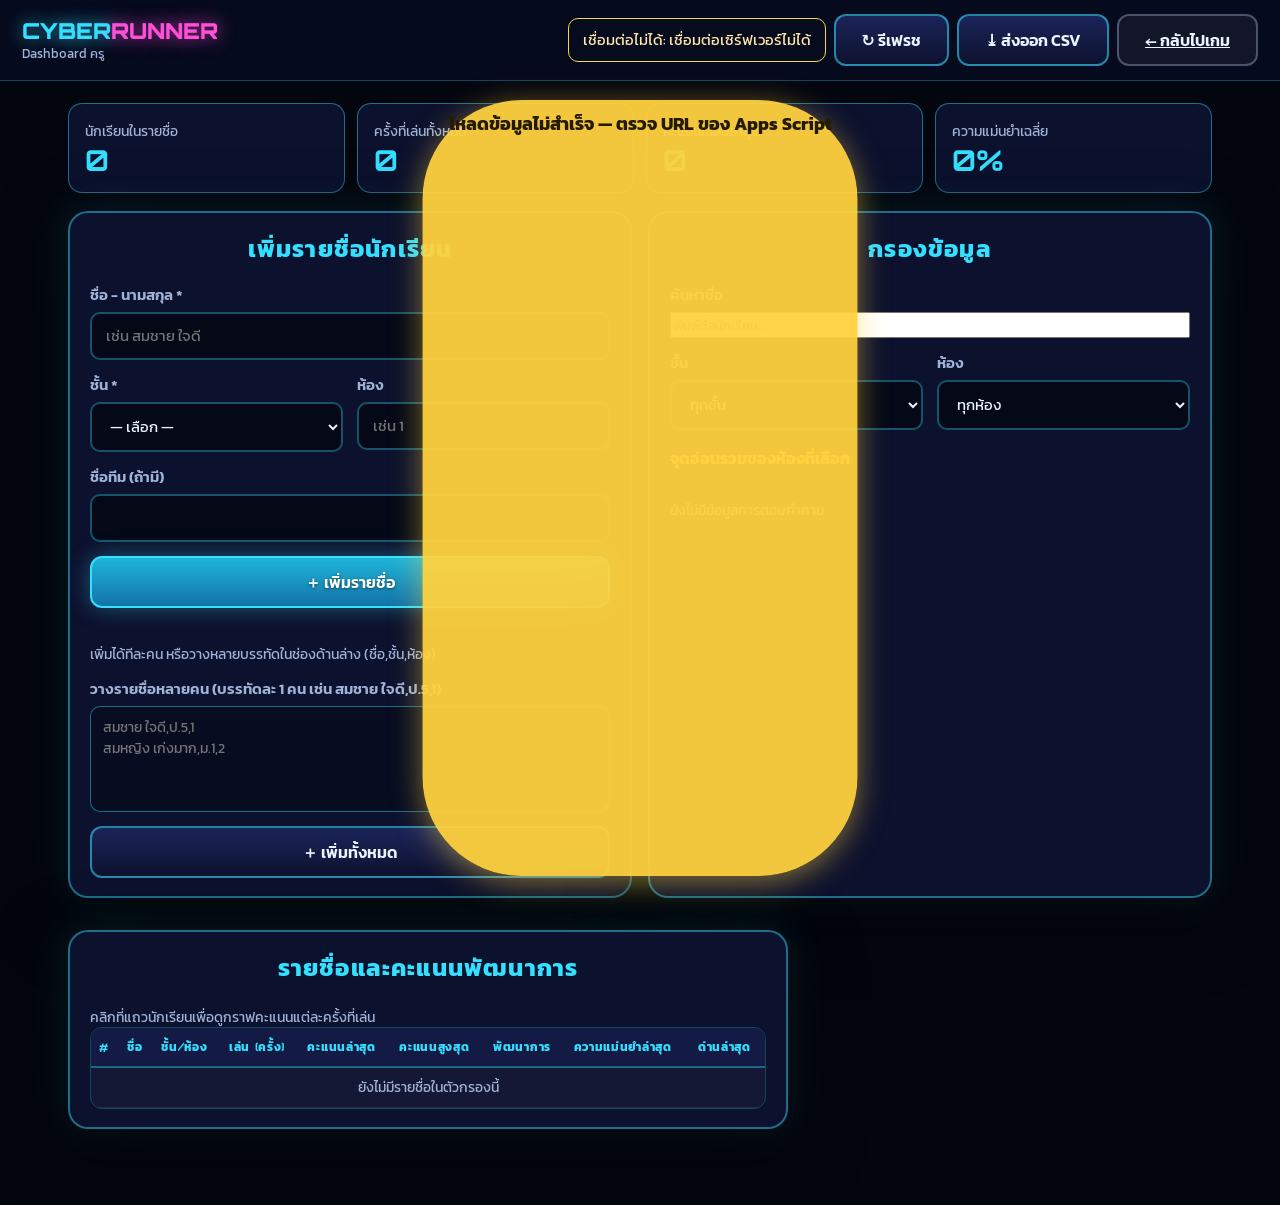
<file: dashboard.html>
<!DOCTYPE html>
<html lang="th">
<head>
  <meta charset="UTF-8" />
  <meta name="viewport" content="width=device-width, initial-scale=1" />
  <title>Dashboard ครู — Cyber Runner</title>
  <link rel="preconnect" href="https://fonts.googleapis.com" />
  <link href="https://fonts.googleapis.com/css2?family=Kanit:wght@400;600;700&family=Orbitron:wght@700;900&display=swap" rel="stylesheet" />
  <link rel="stylesheet" href="styles/main.css" />
  <link rel="stylesheet" href="styles/dashboard.css" />
</head>
<body class="dash-body">
  <header class="dash-top">
    <a class="dash-brand" href="index.html">
      <span class="logo-cy">CYBER</span><span class="logo-ru">RUNNER</span>
      <small>Dashboard ครู</small>
    </a>
    <div class="dash-top-actions">
      <span id="dash-status" class="cloud-strip info">กำลังเชื่อมต่อ…</span>
      <button class="btn" id="btn-refresh">↻ รีเฟรช</button>
      <button class="btn" id="btn-export">⤓ ส่งออก CSV</button>
      <a class="btn btn-ghost" href="index.html">← กลับไปเกม</a>
    </div>
  </header>

  <main class="dash-main">
    <section class="dash-kpis" id="kpis">
      <article class="kpi"><span>นักเรียนในรายชื่อ</span><b id="kpi-students">0</b></article>
      <article class="kpi"><span>ครั้งที่เล่นทั้งหมด</span><b id="kpi-plays">0</b></article>
      <article class="kpi"><span>คะแนนเฉลี่ยล่าสุด</span><b id="kpi-avg">0</b></article>
      <article class="kpi"><span>ความแม่นยำเฉลี่ย</span><b id="kpi-acc">0%</b></article>
    </section>

    <div class="dash-grid">
      <section class="panel dash-card">
        <h2 class="panel-title">เพิ่มรายชื่อนักเรียน</h2>
        <form id="add-form" class="form" autocomplete="off">
          <label class="field">
            <span>ชื่อ - นามสกุล *</span>
            <input type="text" id="add-name" maxlength="60" required placeholder="เช่น สมชาย ใจดี" />
          </label>
          <div class="field-row">
            <label class="field">
              <span>ชั้น *</span>
              <select id="add-grade" required>
                <option value="">— เลือก —</option>
                <option>ป.4</option><option>ป.5</option><option>ป.6</option>
                <option>ม.1</option><option>ม.2</option><option>ม.3</option>
              </select>
            </label>
            <label class="field">
              <span>ห้อง</span>
              <input type="text" id="add-room" maxlength="10" placeholder="เช่น 1" />
            </label>
          </div>
          <label class="field">
            <span>ชื่อทีม (ถ้ามี)</span>
            <input type="text" id="add-team" maxlength="40" />
          </label>
          <button type="submit" class="btn btn-primary">＋ เพิ่มรายชื่อ</button>
          <p class="foot-note">เพิ่มได้ทีละคน หรือวางหลายบรรทัดในช่องด้านล่าง (ชื่อ,ชั้น,ห้อง)</p>
          <label class="field">
            <span>วางรายชื่อหลายคน (บรรทัดละ 1 คน เช่น สมชาย ใจดี,ป.5,1)</span>
            <textarea id="add-bulk" rows="4" placeholder="สมชาย ใจดี,ป.5,1&#10;สมหญิง เก่งมาก,ม.1,2"></textarea>
          </label>
          <button type="button" class="btn" id="btn-bulk">＋ เพิ่มทั้งหมด</button>
        </form>
      </section>

      <section class="panel dash-card">
        <h2 class="panel-title">กรองข้อมูล</h2>
        <div class="form">
          <label class="field">
            <span>ค้นหาชื่อ</span>
            <input type="search" id="filter-q" placeholder="พิมพ์ชื่อนักเรียน..." />
          </label>
          <div class="field-row">
            <label class="field">
              <span>ชั้น</span>
              <select id="filter-grade">
                <option value="">ทุกชั้น</option>
              </select>
            </label>
            <label class="field">
              <span>ห้อง</span>
              <select id="filter-room">
                <option value="">ทุกห้อง</option>
              </select>
            </label>
          </div>
        </div>
        <h3 class="dash-sub">จุดอ่อนรวมของห้องที่เลือก</h3>
        <div id="weak-bars" class="weak-bars"></div>
      </section>
    </div>

    <section class="panel dash-card">
      <h2 class="panel-title">รายชื่อและคะแนนพัฒนาการ</h2>
      <p class="foot-note">คลิกที่แถวนักเรียนเพื่อดูกราฟคะแนนแต่ละครั้งที่เล่น</p>
      <div class="table-wrap">
        <table class="lb-table dash-table" id="student-table">
          <thead>
            <tr>
              <th>#</th>
              <th>ชื่อ</th>
              <th>ชั้น/ห้อง</th>
              <th>เล่น (ครั้ง)</th>
              <th>คะแนนล่าสุด</th>
              <th>คะแนนสูงสุด</th>
              <th>พัฒนาการ</th>
              <th>ความแม่นยำล่าสุด</th>
              <th>ด่านล่าสุด</th>
            </tr>
          </thead>
          <tbody id="student-body">
            <tr><td colspan="9" class="lb-empty">ยังไม่มีข้อมูล — เพิ่มรายชื่อแล้วให้นักเรียนเล่นเกม</td></tr>
          </tbody>
        </table>
      </div>
    </section>

    <section class="panel dash-card hidden" id="progress-card">
      <h2 class="panel-title" id="progress-title">พัฒนาการ</h2>
      <canvas id="progress-chart" width="960" height="280"></canvas>
      <div class="table-wrap">
        <table class="lb-table dash-table">
          <thead>
            <tr>
              <th>ครั้งที่</th>
              <th>วันที่</th>
              <th>คะแนน</th>
              <th>ถูก / ผิด</th>
              <th>ความแม่นยำ</th>
              <th>ด่าน</th>
              <th>เกรด</th>
            </tr>
          </thead>
          <tbody id="history-body"></tbody>
        </table>
      </div>
    </section>
  </main>

  <div id="toast" class="toast hidden"></div>

  <script src="src/config/cloud.js"></script>
  <script src="src/utils.js"></script>
  <script src="src/cloud.js"></script>
  <script src="src/dashboard.js"></script>
</body>
</html>
</file>
<file: styles/main.css>
/* =========================================================
   CYBER RUNNER — main.css
   Art direction: Cute Futuristic 2D Pixel / Neon Sci-Fi
   ========================================================= */

:root {
  --ui-scale: 1;

  --c-bg-0: #070b1f;
  --c-bg-1: #0d1330;
  --c-bg-2: #141c46;

  --c-cyan: #34e0ff;
  --c-cyan-dim: #1a92b0;
  --c-magenta: #ff4fd8;
  --c-violet: #8b5cff;
  --c-lime: #7dff5a;
  --c-gold: #ffd23f;
  --c-red: #ff5b6e;

  --c-text: #eaf3ff;
  --c-text-dim: #9fb2d8;

  --panel-bg: rgba(13, 19, 48, 0.94);
  --panel-brd: rgba(52, 224, 255, 0.45);

  --font-ui: 'Kanit', 'Sarabun', 'Leelawadee UI', 'Tahoma', system-ui, sans-serif;
  --font-tech: 'Orbitron', 'Kanit', 'Tahoma', sans-serif;

  --r: 14px;
}

/* High-contrast accessibility mode */
body.high-contrast {
  --panel-bg: rgba(0, 0, 8, 0.97);
  --panel-brd: #ffffff;
  --c-text: #ffffff;
  --c-text-dim: #dfe8ff;
  --c-cyan: #66f2ff;
  --c-gold: #ffe14d;
}

* { box-sizing: border-box; }

html, body {
  margin: 0;
  padding: 0;
  height: 100%;
  overflow: hidden;
  background: #04060f;
  color: var(--c-text);
  font-family: var(--font-ui);
  -webkit-font-smoothing: antialiased;
}

button, input, select { font-family: inherit; }

.hidden { display: none !important; }

/* ---------------- APP / STAGE ---------------- */
.app {
  position: relative;
  width: 100%;
  height: 100%;
  display: grid;
  place-items: center;
  background:
    radial-gradient(1200px 700px at 50% 0%, #16224f 0%, #070b1f 55%, #04060f 100%);
}

.stage {
  position: relative;
  width: 100%;
  height: 100%;
  display: grid;
  place-items: center;
  overflow: hidden;
}

#game-canvas {
  display: block;
  width: 100%;
  height: 100%;
  image-rendering: pixelated;
  background: #0a0f26;
}

/* ---------------- HUD ---------------- */
.hud {
  position: absolute;
  inset: 0;
  pointer-events: none;
  font-size: calc(16px * var(--ui-scale));
  display: flex;
  flex-direction: column;
  justify-content: space-between;
  padding: calc(14px * var(--ui-scale)) calc(20px * var(--ui-scale));
}

.hud-row { display: flex; align-items: flex-start; gap: 12px; }
.hud-top { justify-content: space-between; }
.hud-bottom { align-items: center; justify-content: flex-start; gap: 10px; }

.hud-box {
  background: linear-gradient(180deg, rgba(20, 28, 70, 0.92), rgba(10, 14, 38, 0.92));
  border: 2px solid rgba(52, 224, 255, 0.5);
  border-radius: 12px;
  padding: 6px 16px;
  min-width: 130px;
  display: flex;
  flex-direction: column;
  align-items: center;
  box-shadow: 0 0 18px rgba(52, 224, 255, 0.18), inset 0 0 14px rgba(52, 224, 255, 0.07);
}

.hud-player { align-items: flex-start; max-width: 30%; }
.hud-score  { align-items: flex-end; }

.hud-label {
  font-family: var(--font-tech);
  font-size: 0.62em;
  letter-spacing: 0.18em;
  color: var(--c-cyan);
  opacity: 0.9;
}

.hud-value {
  font-family: var(--font-tech);
  font-weight: 900;
  font-size: 1.05em;
  line-height: 1.15;
  white-space: nowrap;
  overflow: hidden;
  text-overflow: ellipsis;
  max-width: 100%;
}
.hud-player .hud-value { font-family: var(--font-ui); font-weight: 600; }
.hud-value.big { font-size: 1.65em; letter-spacing: 0.04em; }
.hud-sub { font-size: 0.7em; color: var(--c-text-dim); }

.hud-score .hud-value { color: var(--c-gold); text-shadow: 0 0 12px rgba(255, 210, 63, 0.55); }
.hud-time  .hud-value { color: #fff; text-shadow: 0 0 12px rgba(52, 224, 255, 0.6); }

.hud-time.warn  { border-color: var(--c-gold); box-shadow: 0 0 22px rgba(255, 210, 63, 0.45); }
.hud-time.warn .hud-value { color: var(--c-gold); }
.hud-time.danger { border-color: var(--c-red); animation: pulse-danger 1s infinite; }
.hud-time.danger .hud-value { color: var(--c-red); }

@keyframes pulse-danger {
  0%, 100% { box-shadow: 0 0 10px rgba(255, 91, 110, 0.4); transform: scale(1); }
  50%      { box-shadow: 0 0 30px rgba(255, 91, 110, 0.9); transform: scale(1.05); }
}

.hud-chip {
  display: flex;
  align-items: center;
  gap: 8px;
  background: rgba(10, 14, 38, 0.88);
  border: 2px solid rgba(139, 92, 255, 0.55);
  border-radius: 10px;
  padding: 5px 12px;
}
.chip-key { font-family: var(--font-tech); font-size: 0.6em; letter-spacing: 0.16em; color: var(--c-violet); }
.chip-val { font-family: var(--font-tech); font-weight: 900; font-size: 1em; }
.chip-name { font-size: 0.75em; color: var(--c-text-dim); }
.chip-icon { color: var(--c-gold); font-size: 1.1em; }
.chip-coin { border-color: rgba(255, 210, 63, 0.55); }
.chip-coin .chip-val { color: var(--c-gold); }
.chip-combo { border-color: var(--c-magenta); animation: combo-glow 0.9s infinite alternate; }
.chip-combo .chip-key { color: var(--c-magenta); }
.chip-combo .chip-val { color: #fff; }
@keyframes combo-glow {
  from { box-shadow: 0 0 6px rgba(255, 79, 216, 0.4); }
  to   { box-shadow: 0 0 22px rgba(255, 79, 216, 0.95); }
}

.hud-progress {
  flex: 1;
  max-width: 320px;
  height: 10px;
  background: rgba(255, 255, 255, 0.1);
  border: 1px solid rgba(52, 224, 255, 0.35);
  border-radius: 99px;
  overflow: hidden;
}
.hud-progress-fill {
  height: 100%;
  width: 0%;
  background: linear-gradient(90deg, var(--c-cyan), var(--c-lime));
  box-shadow: 0 0 12px var(--c-cyan);
  transition: width 0.2s linear;
}

.hud-btn {
  pointer-events: auto;
  background: rgba(10, 14, 38, 0.9);
  border: 2px solid rgba(52, 224, 255, 0.5);
  color: var(--c-cyan);
  font-family: var(--font-tech);
  font-weight: 900;
  border-radius: 10px;
  padding: 6px 14px;
  cursor: pointer;
  margin-left: auto;
}
.hud-btn:hover { background: rgba(52, 224, 255, 0.2); }

/* ---------------- QUESTION PANEL ---------------- */
.q-panel {
  position: absolute;
  top: calc(64px * var(--ui-scale));
  left: 50%;
  transform: translateX(-50%);
  width: min(1020px, 88%);
  background: linear-gradient(180deg, rgba(16, 22, 56, 0.95), rgba(9, 12, 32, 0.93));
  border: 2px solid var(--c-cyan);
  border-radius: var(--r);
  padding: calc(9px * var(--ui-scale)) calc(18px * var(--ui-scale)) calc(10px * var(--ui-scale));
  box-shadow: 0 10px 44px rgba(0, 0, 0, 0.65), 0 0 28px rgba(52, 224, 255, 0.28);
  font-size: calc(16px * var(--ui-scale));
  animation: q-in 0.32s cubic-bezier(0.2, 1.4, 0.4, 1);
  z-index: 6;
}
@keyframes q-in {
  from { opacity: 0; transform: translate(-50%, -26px) scale(0.94); }
  to   { opacity: 1; transform: translate(-50%, 0) scale(1); }
}

.q-head { display: flex; align-items: center; gap: 10px; margin-bottom: 6px; flex-wrap: wrap; }
.q-badge {
  font-family: var(--font-tech); font-size: 0.72em; letter-spacing: 0.1em;
  background: var(--c-cyan); color: #04121a; font-weight: 900;
  padding: 3px 12px; border-radius: 99px;
}
.q-cat { font-size: 0.75em; color: var(--c-text-dim); text-transform: uppercase; letter-spacing: 0.08em; }
.q-diff {
  margin-left: auto; font-family: var(--font-tech); font-size: 0.68em; font-weight: 900;
  padding: 3px 10px; border-radius: 6px; letter-spacing: 0.1em;
  border: 1px solid currentColor;
}
.q-diff.easy   { color: var(--c-lime); }
.q-diff.normal { color: var(--c-gold); }
.q-diff.hard   { color: var(--c-red); }

.q-text {
  margin: 2px 0 7px;
  font-size: 1.18em;
  font-weight: 600;
  line-height: 1.32;
  text-shadow: 0 2px 10px rgba(0, 0, 0, 0.6);
}

.q-options { display: grid; grid-template-columns: repeat(4, 1fr); gap: 6px; }
.q-opt {
  display: flex; align-items: center; gap: 7px;
  background: rgba(255, 255, 255, 0.06);
  border: 1px solid rgba(255, 255, 255, 0.16);
  border-radius: 9px;
  padding: 5px 8px;
  font-size: 0.85em;
  line-height: 1.25;
  transition: all 0.15s;
}
.q-opt .k {
  font-family: var(--font-tech); font-weight: 900;
  width: 24px; height: 24px; flex: none;
  display: grid; place-items: center;
  font-size: 0.9em;
  border-radius: 7px; background: var(--c-violet); color: #fff;
}
.q-opt.near  { border-color: var(--c-cyan); background: rgba(52, 224, 255, 0.18); transform: translateX(4px); }
.q-opt.right { border-color: var(--c-lime); background: rgba(125, 255, 90, 0.22); }
.q-opt.right .k { background: var(--c-lime); color: #062b04; }
.q-opt.wrong { border-color: var(--c-red); background: rgba(255, 91, 110, 0.22); }
.q-opt.wrong .k { background: var(--c-red); }

.q-foot {
  display: flex; justify-content: space-between; gap: 12px;
  margin-top: 6px; font-size: 0.74em; color: var(--c-text-dim);
}
.q-hintline { color: var(--c-gold); }
.q-tip { font-style: italic; opacity: 0.75; }

/* ---------------- FEEDBACK PANEL ---------------- */
.fb-panel {
  position: absolute;
  left: 50%;
  bottom: calc(80px * var(--ui-scale));
  transform: translateX(-50%);
  width: min(760px, 84%);
  padding: calc(14px * var(--ui-scale)) calc(22px * var(--ui-scale)) calc(18px * var(--ui-scale));
  border-radius: var(--r);
  background: rgba(6, 10, 26, 0.95);
  border: 2px solid var(--c-lime);
  box-shadow: 0 0 34px rgba(125, 255, 90, 0.35);
  font-size: calc(16px * var(--ui-scale));
  animation: fb-in 0.28s ease-out;
  z-index: 7;
}
.fb-panel.bad { border-color: var(--c-red); box-shadow: 0 0 34px rgba(255, 91, 110, 0.38); }
@keyframes fb-in {
  from { opacity: 0; transform: translate(-50%, 24px); }
  to   { opacity: 1; transform: translate(-50%, 0); }
}

.fb-title {
  font-family: var(--font-tech); font-weight: 900;
  font-size: 1.7em; letter-spacing: 0.08em;
  color: var(--c-lime); text-shadow: 0 0 18px rgba(125, 255, 90, 0.8);
}
.fb-panel.bad .fb-title { color: var(--c-red); text-shadow: 0 0 18px rgba(255, 91, 110, 0.8); }
.fb-answer { font-weight: 700; margin-top: 2px; color: var(--c-gold); }
.fb-explain { margin-top: 6px; line-height: 1.5; color: var(--c-text); }
.fb-score { margin-top: 6px; font-family: var(--font-tech); font-weight: 900; color: var(--c-cyan); }
.fb-timer { margin-top: 10px; height: 5px; background: rgba(255, 255, 255, 0.14); border-radius: 99px; overflow: hidden; }
.fb-timer-fill { height: 100%; width: 100%; background: currentColor; color: var(--c-lime); }
.fb-panel.bad .fb-timer-fill { color: var(--c-red); }

/* ---------------- TOAST / COUNTDOWN ---------------- */
.toast {
  position: absolute;
  top: calc(100px * var(--ui-scale));
  left: 50%; transform: translateX(-50%);
  background: rgba(255, 210, 63, 0.95);
  color: #241a00;
  font-weight: 700;
  padding: 10px 26px;
  border-radius: 99px;
  font-size: calc(18px * var(--ui-scale));
  box-shadow: 0 6px 30px rgba(255, 210, 63, 0.5);
  animation: toast-in 0.3s ease-out;
  z-index: 9;
}
.toast.danger { background: var(--c-red); color: #fff; box-shadow: 0 6px 30px rgba(255, 91, 110, 0.6); }
.toast.good { background: var(--c-lime); color: #05300a; box-shadow: 0 6px 30px rgba(125,255,90,0.5); }
@keyframes toast-in {
  from { opacity: 0; transform: translate(-50%, -22px) scale(0.9); }
  to   { opacity: 1; transform: translate(-50%, 0) scale(1); }
}

.bigcount {
  position: absolute;
  inset: 0;
  display: grid;
  place-items: center;
  font-family: var(--font-tech);
  font-size: calc(150px * var(--ui-scale));
  font-weight: 900;
  color: var(--c-red);
  text-shadow: 0 0 60px rgba(255, 91, 110, 0.9);
  pointer-events: none;
  animation: big-pop 0.85s ease-out;
  z-index: 8;
}
@keyframes big-pop {
  0%   { opacity: 0; transform: scale(2.1); }
  25%  { opacity: 1; transform: scale(1); }
  100% { opacity: 0; transform: scale(0.85); }
}

/* ---------------- TOUCH CONTROLS ---------------- */
.touch-controls {
  position: absolute;
  inset: auto 0 0 0;
  display: flex;
  justify-content: space-between;
  padding: 18px 26px;
  pointer-events: none;
  z-index: 5;
}
.touch-left, .touch-right { display: flex; gap: 14px; pointer-events: auto; }
.tbtn {
  width: 74px; height: 74px;
  border-radius: 50%;
  border: 2px solid rgba(52, 224, 255, 0.7);
  background: rgba(10, 14, 38, 0.6);
  color: var(--c-cyan);
  font-size: 26px; font-weight: 900;
  cursor: pointer;
  user-select: none;
  -webkit-user-select: none;
  touch-action: none;
}
.tbtn:active { background: rgba(52, 224, 255, 0.4); transform: scale(0.94); }
.tbtn-jump { width: 100px; font-family: var(--font-tech); font-size: 16px; border-radius: 20px; }

/* ---------------- OVERLAY SCREENS ---------------- */
.overlay {
  position: absolute;
  inset: 0;
  pointer-events: none;
  z-index: 20;
}
.screen {
  position: absolute;
  inset: 0;
  display: none;
  place-items: center;
  padding: 24px;
  overflow: auto;
  background: radial-gradient(900px 600px at 50% 40%, rgba(20, 28, 70, 0.86), rgba(4, 6, 15, 0.95));
  backdrop-filter: blur(3px);
  pointer-events: auto;
  font-size: calc(16px * var(--ui-scale));
}
.screen.active { display: grid; animation: screen-in 0.25s ease-out; }
@keyframes screen-in { from { opacity: 0; } to { opacity: 1; } }

/* ---------------- LOGO ---------------- */
.logo {
  font-family: var(--font-tech);
  font-weight: 900;
  font-size: clamp(20px, 3.2vw, 36px);
  letter-spacing: 0;
  margin: 0;
  line-height: 1.2;
  text-align: center;
  width: 100%;
  max-width: 100%;
  display: flex;
  flex-wrap: wrap;
  justify-content: center;
  column-gap: 0.18em;
  box-sizing: border-box;
  padding-inline: 0.15em;
}
.logo.small { font-size: clamp(18px, 2.6vw, 28px); }
.logo-cy { color: var(--c-cyan); text-shadow: 0 0 18px rgba(52, 224, 255, 0.75); }
.logo-ru { color: var(--c-magenta); text-shadow: 0 0 18px rgba(255, 79, 216, 0.75); }
.logo-sub {
  text-align: center;
  color: var(--c-text-dim);
  letter-spacing: 0.14em;
  margin: 6px 0 24px;
  font-size: 1em;
}

/* ---------------- LOADER ---------------- */
.loader-wrap { text-align: center; width: min(560px, 90%); }
.bar {
  height: 14px;
  background: rgba(255, 255, 255, 0.1);
  border: 2px solid rgba(52, 224, 255, 0.5);
  border-radius: 99px;
  overflow: hidden;
}
.bar-fill {
  height: 100%; width: 0%;
  background: linear-gradient(90deg, var(--c-violet), var(--c-cyan), var(--c-lime));
  box-shadow: 0 0 18px var(--c-cyan);
  transition: width 0.25s ease;
}
.load-text { color: var(--c-text-dim); margin-top: 12px; font-size: 0.9em; }

/* ---------------- PANELS ---------------- */
.panel {
  width: min(720px, 100%);
  background: var(--panel-bg);
  border: 2px solid var(--panel-brd);
  border-radius: 20px;
  padding: clamp(20px, 3vw, 36px);
  box-shadow: 0 20px 70px rgba(0, 0, 0, 0.7), 0 0 40px rgba(52, 224, 255, 0.14);
  margin: auto;
}
.panel-wide { width: min(1080px, 100%); }
.panel-narrow { width: min(440px, 100%); text-align: center; }
.panel-home {
  text-align: center;
  container-type: inline-size;
  padding-inline: clamp(28px, 6cqi, 56px);
  overflow: hidden;
}
.panel-home .logo {
  font-size: clamp(20px, 7.4cqi, 36px);
}

.panel-title {
  font-family: var(--font-tech);
  font-size: 1.5em;
  color: var(--c-cyan);
  margin: 0 0 18px;
  letter-spacing: 0.05em;
  text-align: center;
}
.dim { color: var(--c-text-dim); }
.foot-note { color: var(--c-text-dim); font-size: 0.85em; margin: 22px 0 0; }

/* ---------------- BUTTONS ---------------- */
.menu { display: flex; flex-direction: column; gap: 12px; max-width: 380px; margin: 0 auto; }

.btn {
  position: relative;
  display: inline-flex;
  align-items: center;
  justify-content: center;
  gap: 8px;
  padding: 12px 26px;
  border-radius: 12px;
  border: 2px solid rgba(52, 224, 255, 0.55);
  background: linear-gradient(180deg, rgba(28, 38, 92, 0.95), rgba(14, 19, 48, 0.95));
  color: var(--c-text);
  font-size: 1em;
  font-weight: 600;
  cursor: pointer;
  transition: transform 0.12s, box-shadow 0.2s, background 0.2s;
}
.btn:hover { transform: translateY(-2px); box-shadow: 0 8px 24px rgba(52, 224, 255, 0.3); background: linear-gradient(180deg, rgba(40, 54, 124, 0.95), rgba(20, 27, 64, 0.95)); }
.btn:active { transform: translateY(0) scale(0.98); }
.btn:focus-visible { outline: 3px solid var(--c-gold); outline-offset: 2px; }

.btn-xl { font-size: 1.15em; padding: 15px 34px; font-weight: 700; }
.btn-primary {
  border-color: var(--c-cyan);
  background: linear-gradient(180deg, #1fb6d8, #1272a8);
  color: #fff;
  text-shadow: 0 1px 3px rgba(0, 0, 0, 0.5);
  box-shadow: 0 0 22px rgba(52, 224, 255, 0.35);
}
.btn-primary:hover { background: linear-gradient(180deg, #35d6f4, #178cc6); }
.btn-ghost { border-color: rgba(159, 178, 216, 0.4); background: rgba(255, 255, 255, 0.05); }
.btn-danger { border-color: var(--c-red); background: linear-gradient(180deg, #a32b3c, #6d1d29); color: #fff; }
.btn-warn { border-color: var(--c-gold); background: linear-gradient(180deg, #8a6a12, #5c460b); color: #fff; }

.btn-row { display: flex; justify-content: center; gap: 12px; margin-top: 22px; }
.btn-row-wrap { flex-wrap: wrap; }

/* ---------------- FORMS ---------------- */
.form { display: flex; flex-direction: column; gap: 14px; }
.field { display: flex; flex-direction: column; gap: 6px; font-size: 0.92em; }
.field > span { color: var(--c-text-dim); font-weight: 600; }
.field-row { display: grid; grid-template-columns: 1fr 1fr; gap: 14px; }
.req { color: var(--c-red); }

input[type="text"], input[type="number"], select {
  background: rgba(4, 8, 22, 0.9);
  border: 2px solid rgba(52, 224, 255, 0.35);
  border-radius: 10px;
  padding: 11px 14px;
  color: var(--c-text);
  font-size: 1em;
  width: 100%;
}
input:focus, select:focus { outline: none; border-color: var(--c-cyan); box-shadow: 0 0 14px rgba(52, 224, 255, 0.35); }
input[type="range"] { width: 100%; accent-color: var(--c-cyan); }
.check { display: flex; align-items: center; gap: 10px; font-size: 0.92em; cursor: pointer; }
.check input { width: 20px; height: 20px; accent-color: var(--c-cyan); }

.info-strip {
  background: rgba(52, 224, 255, 0.1);
  border-left: 4px solid var(--c-cyan);
  border-radius: 8px;
  padding: 10px 14px;
  font-size: 0.86em;
  color: var(--c-text-dim);
  line-height: 1.6;
}

/* ---------------- SETTINGS ---------------- */
.settings-grid { display: grid; grid-template-columns: repeat(auto-fit, minmax(270px, 1fr)); gap: 16px; }
.fs {
  border: 2px solid rgba(139, 92, 255, 0.35);
  border-radius: 14px;
  padding: 14px 16px 18px;
  display: flex;
  flex-direction: column;
  gap: 11px;
  background: rgba(8, 12, 32, 0.6);
}
.fs legend {
  font-family: var(--font-tech);
  font-size: 0.8em;
  color: var(--c-violet);
  letter-spacing: 0.1em;
  padding: 0 8px;
}
.chip-row { display: flex; flex-wrap: wrap; gap: 8px; }
.chip-btn {
  padding: 7px 14px;
  border-radius: 99px;
  border: 2px solid rgba(52, 224, 255, 0.4);
  background: rgba(255, 255, 255, 0.05);
  color: var(--c-text);
  cursor: pointer;
  font-size: 0.88em;
}
.chip-btn.active { background: var(--c-cyan); color: #04121a; font-weight: 700; border-color: var(--c-cyan); }
.save-note { text-align: center; color: var(--c-lime); font-weight: 700; margin-top: 12px; }

/* ---------------- HOW TO ---------------- */
.howto { display: grid; grid-template-columns: repeat(auto-fit, minmax(280px, 1fr)); gap: 16px; }
.howto-card {
  background: rgba(8, 12, 32, 0.7);
  border: 2px solid rgba(52, 224, 255, 0.3);
  border-radius: 14px;
  padding: 16px 20px;
}
.howto-card h3 { margin: 0 0 10px; color: var(--c-cyan); font-size: 1.05em; }
.howto-card ul { margin: 0; padding-left: 20px; line-height: 1.9; font-size: 0.92em; }
kbd {
  background: rgba(255, 255, 255, 0.14);
  border: 1px solid rgba(255, 255, 255, 0.3);
  border-bottom-width: 3px;
  border-radius: 6px;
  padding: 1px 8px;
  font-family: var(--font-tech);
  font-size: 0.82em;
}

/* ---------------- LEADERBOARD ---------------- */
.table-wrap { max-height: 52vh; overflow: auto; border-radius: 12px; border: 1px solid rgba(52, 224, 255, 0.25); }
.lb-table { width: 100%; border-collapse: collapse; font-size: 0.88em; }
.lb-table th {
  position: sticky; top: 0;
  background: #131b45;
  color: var(--c-cyan);
  font-family: var(--font-tech);
  font-size: 0.82em;
  letter-spacing: 0.06em;
  padding: 10px 8px;
  text-align: left;
  border-bottom: 2px solid rgba(52, 224, 255, 0.4);
}
.lb-table td { padding: 9px 8px; border-bottom: 1px solid rgba(255, 255, 255, 0.08); }
.lb-table tbody tr:nth-child(odd) { background: rgba(255, 255, 255, 0.03); }
.lb-table tbody tr.me { background: rgba(52, 224, 255, 0.16); outline: 1px solid var(--c-cyan); }
.lb-rank { font-family: var(--font-tech); font-weight: 900; }
.lb-table tr:nth-child(1) .lb-rank { color: var(--c-gold); }
.lb-table tr:nth-child(2) .lb-rank { color: #d7dfef; }
.lb-table tr:nth-child(3) .lb-rank { color: #d79a5b; }
.lb-empty { text-align: center; color: var(--c-text-dim); padding: 26px; }

/* ---------------- RESULT ---------------- */
.result-panel { text-align: center; }
.result-reason { color: var(--c-gold); font-weight: 600; margin: 6px 0 20px; }
.result-main { display: grid; grid-template-columns: auto 1fr; gap: 22px; align-items: center; text-align: left; }

.rank-box {
  display: flex; flex-direction: column; align-items: center; justify-content: center;
  min-width: 180px;
  padding: 18px 22px;
  border-radius: 18px;
  border: 3px solid var(--c-gold);
  background: radial-gradient(circle at 50% 30%, rgba(255, 210, 63, 0.22), rgba(8, 12, 32, 0.9));
  box-shadow: 0 0 40px rgba(255, 210, 63, 0.3);
}
.rank-label { font-family: var(--font-tech); font-size: 0.75em; letter-spacing: 0.22em; color: var(--c-gold); }
.rank-letter {
  font-family: var(--font-tech); font-weight: 900;
  font-size: 90px; line-height: 1;
  color: var(--c-gold);
  text-shadow: 0 0 40px rgba(255, 210, 63, 0.9);
  animation: rank-pop 0.7s cubic-bezier(0.2, 1.6, 0.4, 1);
}
@keyframes rank-pop { from { transform: scale(0) rotate(-30deg); opacity: 0; } to { transform: scale(1) rotate(0); opacity: 1; } }
.rank-msg { font-size: 0.85em; color: var(--c-text-dim); text-align: center; margin-top: 4px; }

.result-stats { display: grid; grid-template-columns: repeat(auto-fit, minmax(140px, 1fr)); gap: 10px; }
.stat {
  background: rgba(8, 12, 32, 0.75);
  border: 1px solid rgba(52, 224, 255, 0.25);
  border-radius: 12px;
  padding: 10px 14px;
  display: flex; flex-direction: column; gap: 2px;
}
.stat span { font-family: var(--font-tech); font-size: 0.62em; letter-spacing: 0.12em; color: var(--c-text-dim); }
.stat b { font-family: var(--font-tech); font-size: 1.5em; }
.stat-hero { grid-column: span 2; border-color: var(--c-gold); }
.stat-hero b { font-size: 2.1em; color: var(--c-gold); text-shadow: 0 0 20px rgba(255, 210, 63, 0.6); }
.stat.ok b { color: var(--c-lime); }
.stat.bad b { color: var(--c-red); }
.lb-mini { margin-top: 18px; color: var(--c-text-dim); }
.lb-mini h3 { font-weight: 600; font-size: 1em; }
.lb-mini span { color: var(--c-cyan); font-family: var(--font-tech); font-weight: 900; font-size: 1.3em; }

/* ---------------- ROSTER / CLOUD ---------------- */
.roster-box { display: flex; flex-direction: column; gap: 8px; }
.roster-search {
  width: 100%;
  padding: 10px 14px;
  border-radius: 10px;
  border: 1px solid var(--panel-brd);
  background: rgba(8, 12, 32, 0.8);
  color: var(--c-text);
  font-size: 1em;
}
.roster-select {
  width: 100%;
  min-height: 180px;
  padding: 6px;
  border-radius: 10px;
  border: 1px solid var(--panel-brd);
  background: rgba(8, 12, 32, 0.85);
  color: var(--c-text);
  font-size: 1em;
}
.roster-select option { padding: 8px 10px; }
.roster-foot {
  display: flex; justify-content: space-between; align-items: center; gap: 10px;
  flex-wrap: wrap;
}
.roster-count { color: var(--c-text-dim); font-size: 0.88em; }
.link-btn {
  background: none; border: 0; color: var(--c-cyan); cursor: pointer;
  text-decoration: underline; font-size: 0.88em; padding: 0;
}
.cloud-strip {
  margin: 10px 0 0;
  padding: 10px 14px;
  border-radius: 10px;
  font-size: 0.92em;
  background: rgba(8, 12, 32, 0.7);
  border: 1px solid rgba(52, 224, 255, 0.28);
}
.cloud-strip.good { border-color: var(--c-lime); color: #c8ffb4; }
.cloud-strip.warn { border-color: var(--c-gold); color: #ffe9a8; }
.cloud-strip.info { border-color: var(--c-cyan); color: #c8f6ff; }

/* ---------------- MISC ---------------- */
.rotate-hint {
  position: absolute; inset: 0; z-index: 40;
  display: grid; place-items: center;
  background: #04060f; color: var(--c-cyan);
  font-size: 20px; text-align: center; padding: 30px;
}

::-webkit-scrollbar { width: 10px; height: 10px; }
::-webkit-scrollbar-track { background: rgba(255, 255, 255, 0.05); }
::-webkit-scrollbar-thumb { background: rgba(52, 224, 255, 0.4); border-radius: 99px; }

@media (max-width: 1100px) {
  .q-options { grid-template-columns: 1fr 1fr; }
}

@media (max-width: 860px) {
  .result-main { grid-template-columns: 1fr; }
  .field-row { grid-template-columns: 1fr; }
  .hud-player { display: none; }
}

@media (prefers-reduced-motion: reduce) {
  *, *::before, *::after { animation-duration: 0.01ms !important; transition-duration: 0.01ms !important; }
}
</file>
<file: styles/dashboard.css>
/* Dashboard ครู — ใช้ร่วมกับ main.css */
html, body.dash-body {
  overflow: auto;
  height: auto;
  min-height: 100%;
  background: #04060f;
}
.dash-top {
  position: sticky; top: 0; z-index: 20;
  display: flex; justify-content: space-between; align-items: center;
  gap: 16px; flex-wrap: wrap;
  padding: 14px 22px;
  background: rgba(7, 11, 31, 0.92);
  border-bottom: 1px solid rgba(52, 224, 255, 0.28);
  backdrop-filter: blur(10px);
}
.dash-brand {
  text-decoration: none; color: inherit;
  font-family: var(--font-tech); font-weight: 900; font-size: 22px;
}
.dash-brand small {
  display: block; font-family: var(--font-ui); font-weight: 400;
  font-size: 13px; color: var(--c-text-dim); letter-spacing: 0;
}
.dash-top-actions { display: flex; gap: 8px; align-items: center; flex-wrap: wrap; }
.dash-top-actions .cloud-strip { margin: 0; }

.dash-main { max-width: 1180px; margin: 0 auto; padding: 22px 18px 60px; }
.dash-kpis {
  display: grid; grid-template-columns: repeat(4, 1fr); gap: 12px; margin-bottom: 18px;
}
.kpi {
  background: var(--panel-bg);
  border: 1px solid var(--panel-brd);
  border-radius: var(--r);
  padding: 14px 16px;
}
.kpi span { color: var(--c-text-dim); font-size: 0.85em; }
.kpi b { display: block; font-family: var(--font-tech); font-size: 1.8em; color: var(--c-cyan); }

.dash-grid { display: grid; grid-template-columns: 1fr 1fr; gap: 16px; margin-bottom: 16px; }
.dash-card { position: relative; padding: 18px 20px; margin: 0 0 16px; }
.dash-sub { margin: 16px 0 8px; font-size: 1em; color: var(--c-gold); }
textarea {
  width: 100%; min-height: 90px; resize: vertical;
  padding: 10px 12px; border-radius: 10px;
  border: 1px solid var(--panel-brd);
  background: rgba(8, 12, 32, 0.85); color: var(--c-text);
  font-family: inherit; font-size: 0.95em;
}
.table-wrap { overflow-x: auto; }
.dash-table tbody tr { cursor: pointer; }
.dash-table tbody tr:hover { background: rgba(52, 224, 255, 0.12); }
.dash-table tbody tr.selected { background: rgba(52, 224, 255, 0.2); outline: 1px solid var(--c-cyan); }
.trend-up { color: var(--c-lime); font-weight: 700; }
.trend-down { color: var(--c-red); font-weight: 700; }
.trend-flat { color: var(--c-text-dim); }

.weak-bars { display: flex; flex-direction: column; gap: 8px; }
.weak-row { display: grid; grid-template-columns: 110px 1fr 52px; gap: 8px; align-items: center; font-size: 0.9em; }
.weak-track { height: 10px; background: rgba(255,255,255,0.08); border-radius: 99px; overflow: hidden; }
.weak-fill { height: 100%; background: linear-gradient(90deg, var(--c-red), var(--c-gold)); }

.toast { position: fixed; left: 50%; bottom: 24px; transform: translateX(-50%); z-index: 50; }

@media (max-width: 900px) {
  .dash-kpis, .dash-grid { grid-template-columns: 1fr; }
}
</file>
